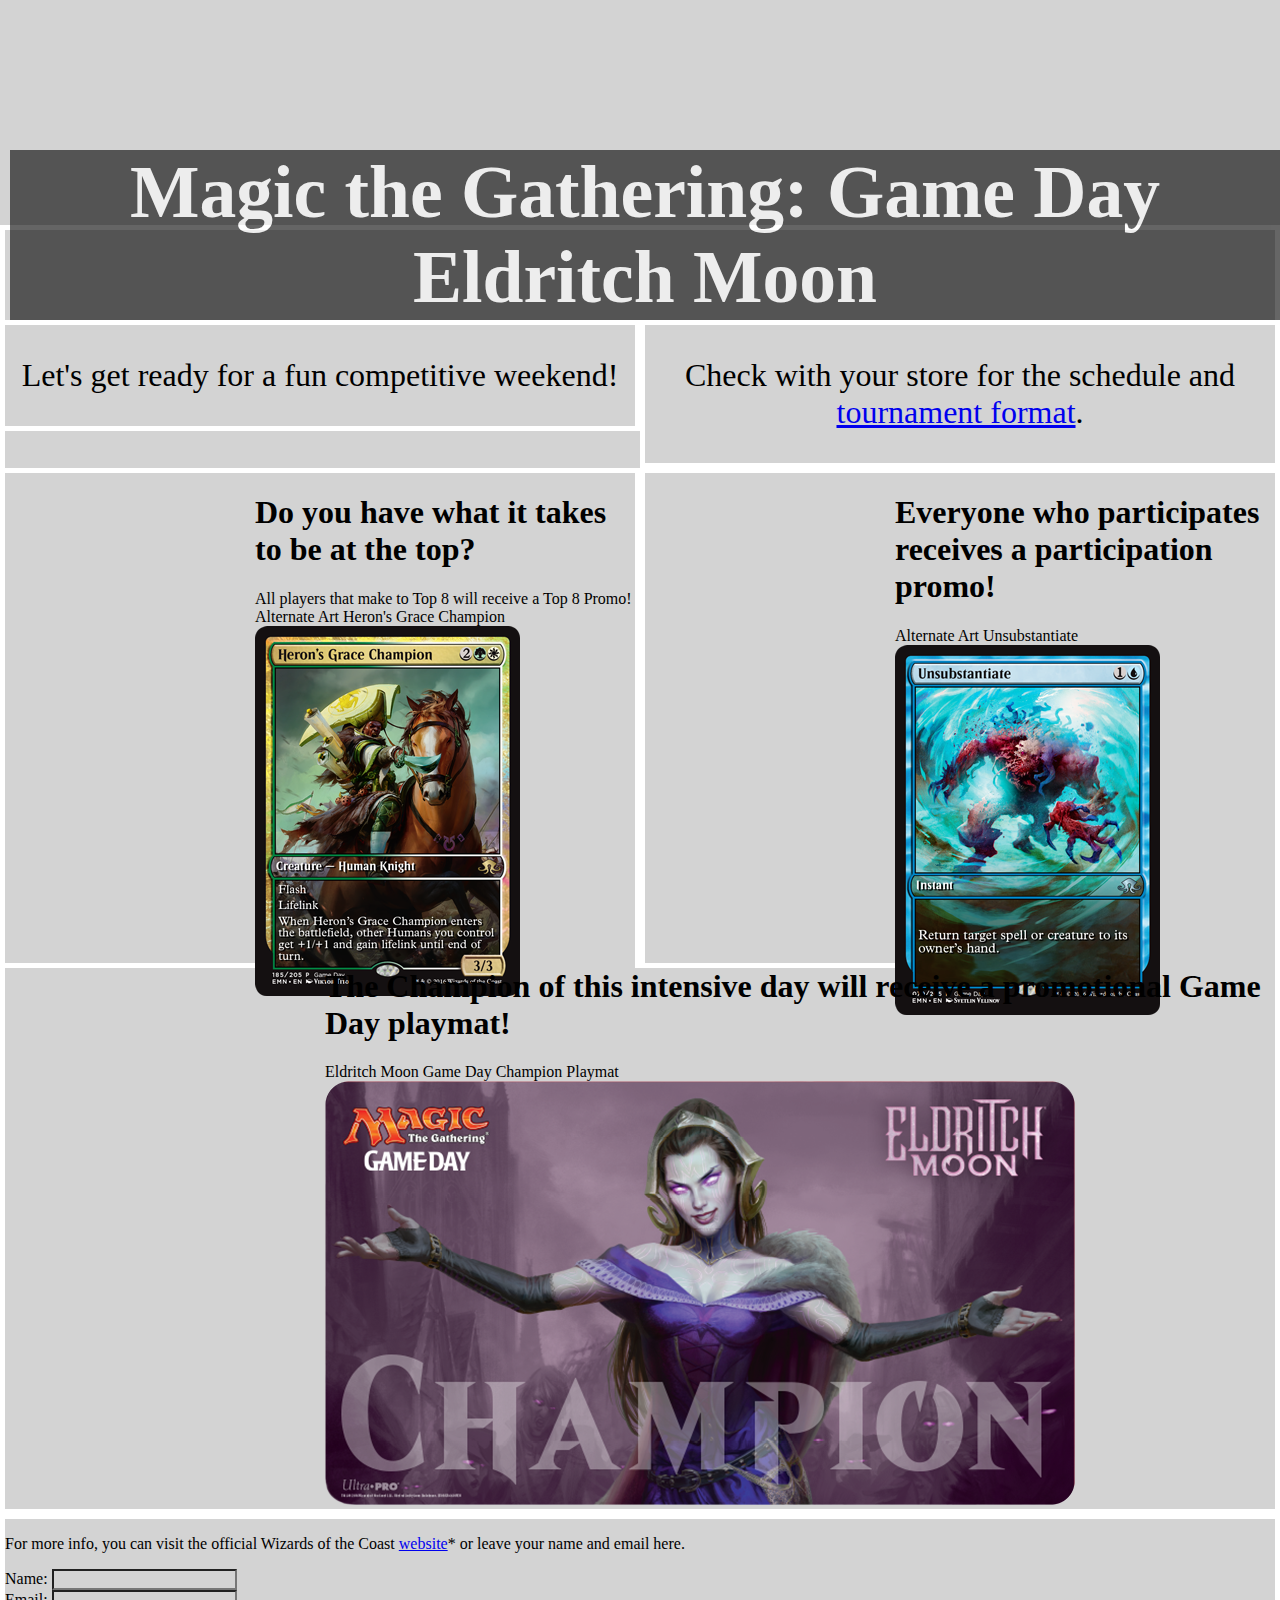
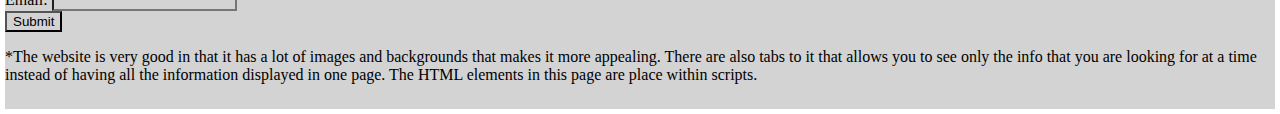
<file: index.html>
<!DOCTYPE html>
<html lang="en">
<head>
	<title>Home Page</title>
	<link rel="stylesheet" type="text/css" href="styles.css">
</head>
<body class="body1">
	<article id="info">
	<h1>
		<section id="text">
		Magic the Gathering: Game Day Eldritch Moon
		</section>	
	</h1>
		<div>
			<p>
				Let's get ready for a fun competitive weekend!
			</p>
		</div>
		<div>
			<p>
				Check with your store for the schedule and <a href="tournament_structure.html">tournament format</a>.
			</p>
		</div>
	</article>
	<article class="cards" id="top8">
	<h1>Do you have what it takes to be at the top?</h1>
		<div>
			All players that make to Top 8 will receive a Top 8 Promo!
		</div>
		<div>
			Alternate Art Heron's Grace Champion
		</div>
		<div class="card-image">
			<a href="http://media.wizards.com/2016/ouhtebrpjwxcnw5_EMN/en_gtk8uF9CqD.png
"><img src="Images/Top%208%20Promo.png" alt="top-8-promo"/></a>
		</div>
	</article>
	<article class="cards" id="participation">
	<h1>Everyone who participates receives a participation promo!</h1>
		<div>
			Alternate Art Unsubstantiate
		</div>
		<div class="card-image">
			<a href="http://media.wizards.com/2016/ouhtebrpjwxcnw5_EMN/en_3APviW0sDN.png
"><img src="Images/Participation%20Promo.png" alt="participation-promo" /></a>
		</div>
	</article>
	<article id="champion">
	<h1>The Champion of this intensive day will receive a promotional Game Day playmat!</h1>
		<div>
			Eldritch Moon Game Day Champion Playmat
		</div>
		<div>
			<a href="http://media.wizards.com/2016/images/daily/gKqimiw7RM.png
"><img src="Images/Champion%20Playmat.png" alt="Champion Playmat" /></a>
		</div>
	</article>
	<footer>
		<div>
			<p>
			For more info, you can visit the official Wizards of the Coast <a href="http://magic.wizards.com/en/content/eldritch-moon">website</a>* or leave your name and email here.
			</p>
		</div>
		<form action="post" method="post">
			<div>
				<label>
					Name:
					<input name="name">
				</label>
			</div>
			<div>
				<label>
					Email:
					<input name="email">
				</label>
			</div>
			<div>
				<button>Submit</button>
			</div>
		</form>
		<p>
			*The website is very good in that it has a lot of images and backgrounds that makes it more appealing. There are also tabs to it that allows you to see only the info that you are looking for at a time instead of having all the information displayed in one page. The HTML elements in this page are place within scripts.
		</p>
	</footer>
</body>
</html>
</file>
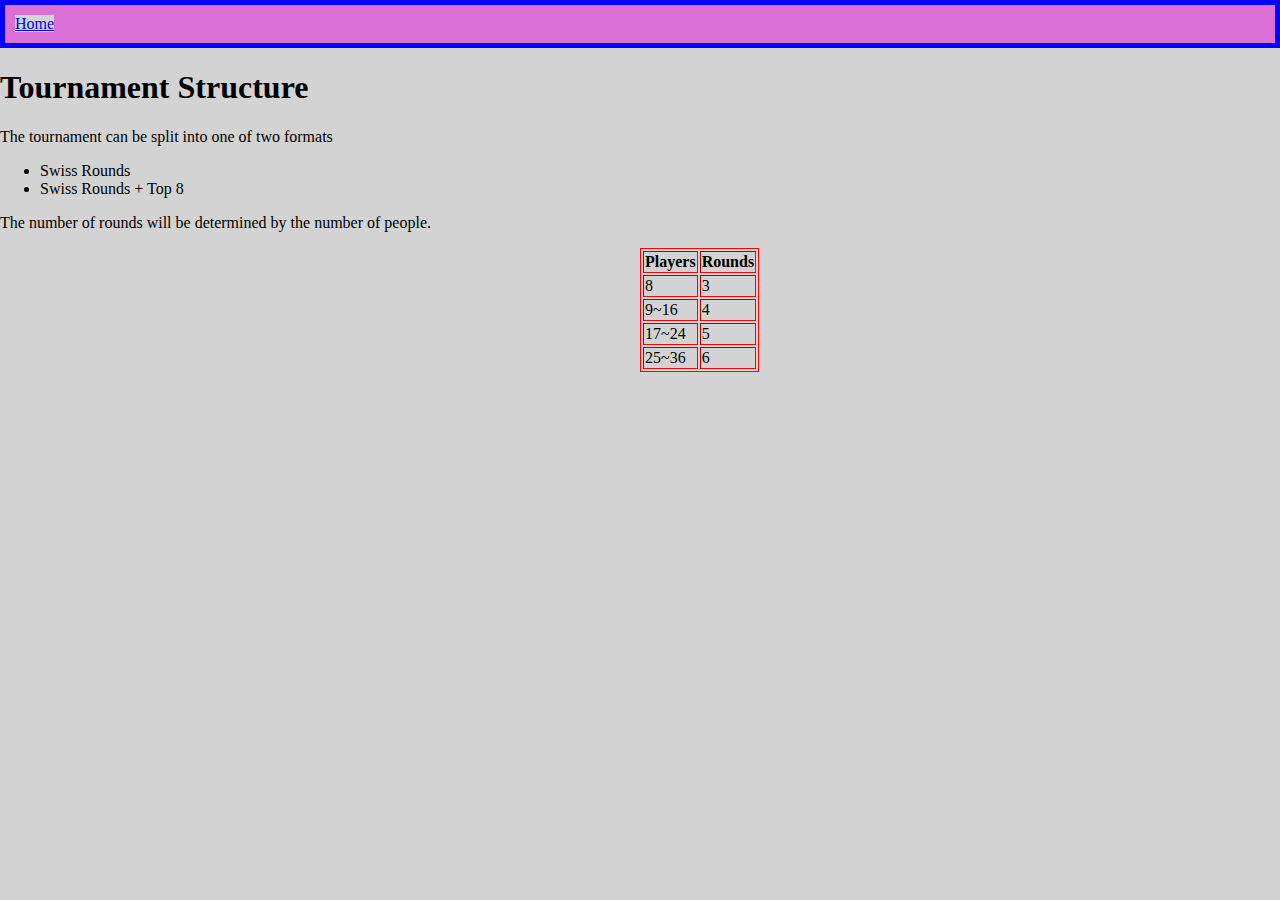
<file: tournament_structure.html>
<!DOCTYPE html>
<html>
<head>
	<title>Tournament Structure</title>
	<link rel="stylesheet" type="text/css" href="styles.css">
</head>
<body class="body2">
	<header>
		<a href="index.html">Home</a>
	</header>
	<h1>Tournament Structure</h1>
		<p>The tournament can be split into one of two formats</p>
			<ul>
				<li>Swiss Rounds</li>
				<li>Swiss Rounds + Top 8</li>
			</ul>	
		<p>
			The number of rounds will be determined by the number of people.
		</p>
			<div>
				<table border="1" id="rounds">
					<tr>
						<th>Players</th>
						<th>Rounds</th>
					</tr>
					<tr>
						<td>8</td>
						<td>3</td>
					</tr>
					<tr>
						<td>9~16</td>
						<td>4</td>
					</tr>
					<tr>
						<td>17~24</td>
						<td>5</td>
					</tr>
					<tr>
						<td>25~36</td>
						<td>6</td>
					</tr>
				</table>
			</div>
</body>
</html>
</file>
<file: styles.css>
* {
	box-sizing: border-box;
	background-color: lightgray;
}

/*Common style*/
body {
	width: 100%;
	margin: auto;
	/*border: 1px solid red;*/		
}

img {
	display: inline-block;
}

a:visited {
	color: red;
}
/*Style for index.html*/
#info > h1 {
/*	border: 5px solid white;
*/	width: 100%;
	height: 225px;
	margin: 0px;
	background-image: url(http://media.wizards.com/2016/WPN/Marketing%20Materials/EN/EMN/Web%20Banners/EN_MTGEMN_728x900WebBanner.jpg);
	background-size: 100%;
	background-repeat: no-repeat;
	text-align: center;
	display: block;
}

#text {
	/*border: 1px solid red;*/
	display: inline-block;	float: left;
	margin-top: 150px;
	margin-left: 10px;
	font-size: 2.3em;
	color: white;
	background-color: black;
	opacity: .6;
}

#info > div {
	border: 5px solid white;
	display: inline-block;
	float: left;
	width: 50%;
	font-size: 2em;
	text-align: center;
}

.cards {
	border: 5px solid white;
	width: 50%;
	height: 500px;
	float: left;
	padding-left: 250px;
}

/*.cards > h1 {
	border: 1px solid red;
	display: inline-block;
	float: left;
	padding: 15px;
	width: 50%;
	height: 40px;
}*/

/*.cards > div {
	border: 1px solid red;
	display: inline-block;
	float: left;
	width: 50%;
	height: 20px;
}*/

/*.card-image {
	border: 1px solid red;
	display: inline-block;
	float: right;
	width: 50%;
	height: 100%
}*/

/*#top8	{
	border: 1px solid red;
	width: 50%;
	height: 500px;
	float: left;
	padding-left: 250px;
}

#top_8_promo {
	border: 1px solid red;
	width: 50%;
	float: left
}

#participation	{
	border: 1px solid red;
	width: 50%;
	height: 500px;
	float: left;
	padding-left: 250px;
}*/

/*#participation {
	float: left;
	width: 50%;
}

#top8 {
	float: left;
	width: 50%;	
}
*/
#champion {
	display: block;
	border: 5px solid white;
/*	height: 500px;
*/	width: 100%;
	padding-left: 25%;
}

/*.champion > img {
	display: inline-block;
	margin: auto;
}*/

footer {
	border: 5px solid white;
	height: 200px;
	width: 100%;
}

/*Style for tournament_structure.html*/
header {
	border: 5px solid blue;
	background-color: orchid;
	padding: 10px
	}

#rounds {
	border: 1px solid red;
	display: inline-block;
	margin-left: 50%;
}

/*Media queries*/	
@media screen and (max-width: 500px) {
  body {
    font-size: .75em;  
  }
</file>
